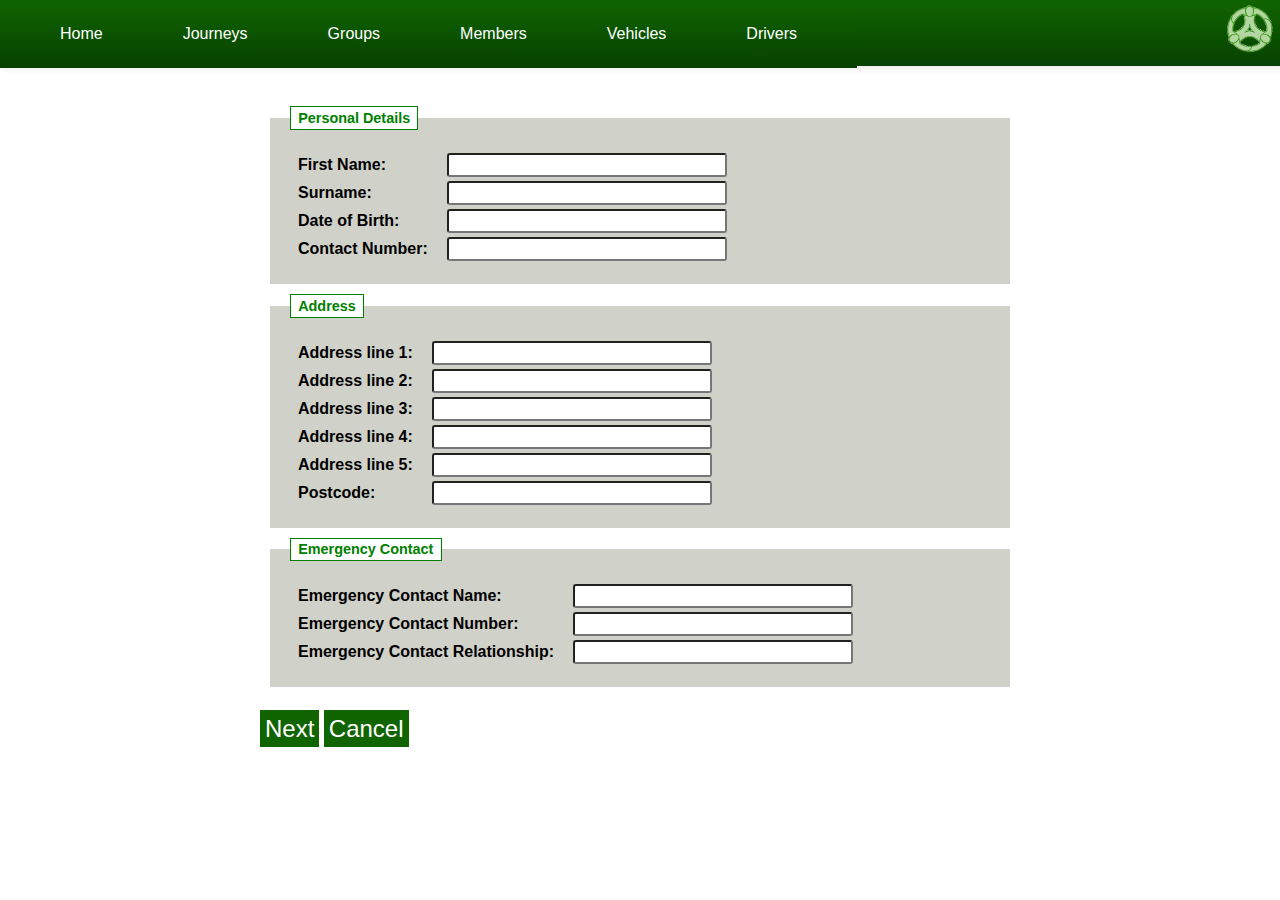
<file: add_member.html>
<html>
    <head>
        <title>WCT Tool | Home</title>
        <link rel="icon" type="image/png" href="./img/wct_icon.png">
        <link rel="stylesheet" href="css/style.css" type="text/css" media="screen" />
        <script src="https://ajax.googleapis.com/ajax/libs/jquery/2.1.3/jquery.min.js"></script>

        <script type="text/javascript">
            function submit(form_type) {
                form_data = {
                    'fName':                        document.getElementById('input-fName').value,
                    'sName':                        document.getElementById('input-sName').value,
                    'Address':{
                        'Line1':                    document.getElementById('input-Line1').value,
                        'Line2':                    document.getElementById('input-Line2').value,
                        'Line3':                    document.getElementById('input-Line3').value,
                        'Line4':                    document.getElementById('input-Line4').value,
                        'Line5':                    document.getElementById('input-Line5').value,
                        'Post_Code':                document.getElementById('input-Post_Code').value
                    },
                    'Tel_No':                       document.getElementById('input-Tel_No').value,
                    'Emergency_Name':               document.getElementById('input-Emergency_Name').value,
                    'Emergency_Tel':                document.getElementById('input-Emergency_Tel').value,
                    'Emergency_Relationship':       document.getElementById('input-Emergency_Relationship').value,
                    'DOB':                          document.getElementById('date-DOB').value,
                    'Details_Wheelchair':           document.getElementById('dropdown-Details_Wheelchair').value,
                    'Details_Wheelchair_Type':      document.getElementById('dropdown-Details_Wheelchair_Type').value,
                    'Details_Wheelchair_Seat':      document.getElementById('dropdown-Details_Wheelchair_Seat').value,
                    'Details_Scooter':              document.getElementById('dropdown-Details_Scooter').value,
                    'Details_Mobility_Aid':         document.getElementById('dropdown-Details_Mobility_Aid').value,
                    'Details_Shopping_Trolley':     document.getElementById('dropdown-Details_Shopping_Trolley').value,
                    'Details_Guide_Dog':            document.getElementById('dropdown-Details_Guide_Dog').value,
                    'Details_People_Carrier':       document.getElementById('dropdown-Details_People_Carrier').value,
                    'Details_Assistant':            document.getElementById('dropdown-Details_Assistant').value,
                    'Details_Travelcard':           document.getElementById('dropdown-Details_Travelcard').value,
                    'Reasons_Transport':            document.getElementById('boolean-Reasons_Transport').checked,
                    'Reasons_Bus_Stop':             document.getElementById('boolean-Reasons_Bus_Stop').checked,
                    'Reasons_Anxiety':              document.getElementById('boolean-Reasons_Anxiety').checked,
                    'Reasons_Door':                 document.getElementById('boolean-Reasons_Door').checked,
                    'Reasons_Handrails':            document.getElementById('boolean-Reasons_Handrails').checked,
                    'Reasons_Lift':                 document.getElementById('boolean-Reasons_Lift').checked,
                    'Reasons_Level_Floors':         document.getElementById('boolean-Reasons_Level_Floors').checked,
                    'Reasons_Low_Steps':            document.getElementById('boolean-Reasons_Low_Steps').checked,
                    'Reasons_Assistance':           document.getElementById('boolean-Reasons_Assistance').checked,
                    'Reasons_Board_Time':           document.getElementById('boolean-Reasons_Board_Time').checked,
                    'Reasons_Wheelchair_Access':    document.getElementById('boolean-Reasons_Wheelchair_Access').checked,
                    'Reasons_Other':                document.getElementById('input-Reasons_Other').value
                };
                
                $.ajax({
                    type: "POST",
                    url:"MySQL_Functions.php",
                    data: {
                        'form_type': form_type,
                        'form_data': form_data
                    },
                    dataType: "json",
                    success: function(returned_data) {
                        $('#result').replaceWith('<div id="result">'+returned_data+'</div>');
                        window.location = "http://www.google.com/"
                    }
                });
            }

            var i = 0;

            function next(){
                var pages = ['#page1', '#page2', '#page3'];
                var currentPage = $(pages[i]);
                var nextPage = $(pages[i+1]);

                currentPage.animate({
                    height: "toggle"
                }, 500, function(){
                    currentPage.hide();
                    nextPage.animate({
                        height: "toggle"
                    });  
                });

                i = i + 1;

                if (i == pages.length - 1){
                    $('#nextButton').animate({
                        height : "toggle"
                    }, 250, function(){
                        $('#submitButton').show();
                    }); 
                }
            }

            function cancel(){
                window.location.href = "";
            }

            function startScreen(){
                $('#page2').hide();
                $('#page3').hide();
                $('#submitButton').hide();
                var i = 0;
            }

        </script>
    </head>
    <body onload="startScreen()">
        <div id="wctLogo"></div>
        <nav>
            <ul>
                <li><a href="index.php">Home</a></li>
                <li><a href="journeys.html">Journeys</a>
                    <ul>
                        <li><a href="manage_journeys.php">Manage Journeys</a></li>
                        <li><a href="add_journeys.php">Add Journeys</a></li>
                    </ul>
                </li>
                <li><a href="groups.html">Groups</a>
                    <ul>
                        <li><a href="manage_groups.php">Manage Groups</a></li>
                        <li><a href="add_group.php">Add group</a></li>
                    </ul>
                </li>
                <li><a href="members.html">Members</a>
                    <ul>
                        <li><a href="manage_members.php">Manage Members</a></li>
                        <li><a href="add_member.php">Add Member</a></li>
                    </ul>
                </li>
                <li><a href="vehicles.html">Vehicles</a>
                    <ul>
                        <li><a href="manage_vehicles.php">Manage Vehicles</a></li>
                        <li><a href="add_vehicle.php">Add vehicle</a></li>
                    </ul>
                </li>
                <li><a href="drivers.html">Drivers</a>
                    <ul>
                        <li><a href="manage_drivers.php">Manage Drivers</a></li>
                        <li><a href="add_driver.php">Add Driver</a></li>
                    </ul>
                </li>
            </ul>
        </nav>
        <div id="page_wrapper">
            <div id="main">
                <form method="POST" action="">
                <!-- bother with for attribute? -->
                    <div id="page1">
                        <fieldset id="personalDetails">
                            <legend>Personal Details</legend>
                            <table>
                                <tr><td><label for "firstName">First Name: </label></td><td><input type="text" id="input_fname"/> <td></tr>
                                <tr><td><label>Surname: </label></td><td><input type="text" id="input_sname"/> <td></tr>
                                <tr><td><label>Date of Birth: </label></td><td><input type="text" id="input_dob"/> <td></tr>
                                <tr><td><label>Contact Number: </label></td><td><input type="text" id="input_telephone"/> </td></tr>
                            </table>
                        </fieldset>
                        <fieldset id="personalAddress">
                            <legend>Address</legend>
                            <table>
                                <tr><td><label>Address line 1: </label></td><td><input type="text" id="input_address_line1"/> </td></tr>
                                <tr><td><label>Address line 2: </label></td><td><input type="text" id="input_address_line2"/> </td></tr>
                                <tr><td><label>Address line 3: </label></td><td><input type="text" id="input_address_line3"/> </td></tr>
                                <tr><td><label>Address line 4: </label></td><td><input type="text" id="input_address_line4"/> </td></tr>
                                <tr><td><label>Address line 5: </label></td><td><input type="text" id="input_address_line5"/> </td></tr>
                                <tr><td><label>Postcode: </label></td><td><input type="text" id="input_address_postcode"/> </td></tr>
                            </table>
                        </fieldset>
                        <fieldset id="emergencyContact">
                            <legend>Emergency Contact</legend>
                            <table>
                                <tr><td><label>Emergency Contact Name: </label></td><td><input type="text" id="input_emergency_name"/></td></tr>
                                <tr><td><label>Emergency Contact Number: </label></td><td><input type="text" id="input_emergency_tel"/></td></tr>
                                <tr><td><label>Emergency Contact Relationship:</label></td><td><input type="text" id="input_emergency_rel"/></td></tr>
                            </table>
                        </fieldset>
                    </div>
                    <div id="page2">
                        <fieldset id="additionalDetails">
                            <legend>Additional Details</legend>
                            <table>
                                <tr><td><label>Do you use a wheelchair? </label></td><td>
                                <select id="dropdown_wheelchair"> 
                                    <option>...</option> 
                                    <option value="yes">Yes</option> 
                                    <option value="no">No</option> 
                                    <option value="maybe">Maybe</option>
                                </select></td></tr>
                                <tr><td><label>What type of wheelchair do you use? </label></td><td>
                                <select id="dropdown_wheelchair_type"> 
                                    <option>...</option> 
                                    <option value="folding">Folding</option> 
                                    <option value="fixed">Fixed</option> 
                                    <option value="power">Power</option>
                                </select></td></tr>
                                <tr><td><label>Do you want to transfer from your wheelchair to a seat on our vehicle? </label></td><td>
                                <select id="dropdown_wheelchair_seat"> 
                                    <option>...</option> 
                                    <option value="yes">Yes</option> 
                                    <option value="no">No</option>
                                </select></td></tr>
                                <tr><td><label>Do you use a scooter? </label></td><td>
                                <select id="dropdown_scooter"> 
                                    <option>...</option> 
                                    <option value="yes">Yes</option> 
                                    <option value="no">No</option>
                                </select></td></tr>
                                <tr><td><label>Do you use a mobility aid?</label></td><td>
                                <select id="dropdown_mobility_aid" onchange='CheckMobility(this.value);'> 
                                    <option>...</option> <option value="wheelchair">Walking frame</option> <option value="zimmerframe">Walking stick</option> 
                                    <option value="wheelchair">Crutches</option> <option value="zimmerframe">Tri-walker</option> <option value="wheelchair">4-Wheeled walker</option>
                                    <option value="other">Other</option>
                                </select></td></tr>
                                <tr><td><label>If shopping, do you use a shopping trolley?</label></td><td>
                                <select id="dropdown_shopping_trolley"> 
                                    <option>...</option> 
                                    <option value="yes">Yes</option> 
                                    <option value="no">No</option>
                                </select></td></tr>
                                <tr><td><label>Will you be travelling with a guide dog?</label></td><td>
                                <select id="dropdown_guide_dog"> 
                                    <option>...</option> 
                                    <option value="yes">Yes</option> 
                                    <option value="no">No</option>
                                </select></td></tr>
                                <tr><td><label>Can you get into a 'people carrier' style car? </label></td><td>
                                <select id="dropdown_people_carrier"> 
                                    <option>...</option> 
                                    <option value="yes">Yes</option> 
                                    <option value="no">No</option>
                                </select></td></tr>
                                <tr><td><label>Do you need a passenger assistant?</label></td><td>
                                <select id="dropdown_assistant"> 
                                    <option>...</option> 
                                    <option value="yes">Yes</option> 
                                    <option value="no">No</option>
                                </select></td></tr>
                                <tr><td><label>Do you have a Concessionary Travelcard?</label></td><td>
                                <select id="dropdown_travelcard"> 
                                    <option>...</option> 
                                    <option value="yes">Yes</option> 
                                    <option value="no">No</option>
                                </select></td></tr>
                            </table>
                        </fieldset>
                    </div>
                    <div id="page3">
                        <fieldset id="serviceReasons">
                            <legend>Please tick all the boxes that apply to show the reasons why you need to use the service.</legend>
                            <table>
                                <tr><td><label>Public transport is not available to me </label></td><td><input type="checkbox" id="boolean_transport" value="1"><br></td></tr>
                                <tr><td><label>I need to feel reassurance that the bus will stop when required </label></td><td><input type="checkbox" id="boolean_bus_stop" value="2"><br></td></tr>
                                <tr><td><label>I have anxiety about using public transport </label></td><td><input type="checkbox" id="boolean_anxiety" value="3"><br></td></tr>
                                <tr><td><label>I need a door to door service </label></td><td><input type="checkbox" id="boolean_door" value="4"><br></td></tr>
                                <tr><td><label>I need additional handrails and grips </label></td><td><input type="checkbox" id="boolean_handrails" value="5"><br></td></tr>
                                <tr><td><label>I need to use a passenger lift to access the bus </label></td><td><input type="checkbox" id="boolean_lift" value="6"><br></td></tr>
                                <tr><td><label>I need the floors to be level </label></td><td><input type="checkbox" id="boolean_level_floors" value="7"><br></td></tr>
                                <tr><td><label>I need low steps to board and exit from the bus </label></td><td><input type="checkbox" id="boolean_low_steps" value="8"><br></td></tr>
                                <tr><td><label>I need personal assistance </label></td><td><input type="checkbox" id="boolean_assistance" value="9"><br></td></tr>
                                <tr><td><label>I need time to board and exit form the bus</label></td><td><input type="checkbox" id="boolean_board_time" value="10"><br></td></tr>
                                <tr><td><label>I need wheelchair access and restraining systems for my chair and myself</label></td><td><input type="checkbox" id="boolean_wheelchair_access" value="11"></td></tr>
                                <tr><td><label>Other: </label><input type="text" id="input_reasons_other"/> </br></td></tr>
                            </table>
                        </fieldset>
                    </div>
                    <input type="text" name="mobility" id="mobility" style='display:none;'/>
                    </br>
                    <div id="nextButton" onclick="next()">Next</div>
                    <div id="submitButton" onclick="submit('addTcMember');">Submit</div>
                    <div id="cancelButton" onclick="cancel()">Cancel</div>
                    <div id='result'></div> 
                </form>
            </div>
        </div>
    </body>
</html>
</file>
<file: css/style.css>
body {
	font-family: helvetica;
	margin: 0;
}

#main {
	padding: 20px;
	margin: 0 auto;
}

.color-box {
    width: 120px;
    height: 17px;
    display: inline-block;
    background-color: #ccc;
    color: white;
    border-radius: 3px;
    text-align: center;
}

#vmain {
	padding: 20px;
}

#page_wrapper {
	width: 800px;
    margin: 0 auto;
}

#calendar {
	width: 900px;
	margin: 0 auto;
}

#vcalendar {
	width: 900px;
	float: left;
	left: 10%;
}

#checkboxCont {
	width: 150px;
	float: left;
	padding: 50px;
	top: 500px;
}

div .fc-toolbar {
	z-index: -1;
}

div .fc-view-container {
	z-index: -1;
}

#cTitle {
	width: 175px;
	height: 100px;
	font-size: 20px;
	text-align: centre;
	margin: 0 auto;
}

/*Navigation Bar Styling*/
nav {
	margin: 0px 0px 10px 0px;
	padding: 0 30px 0 0;
}

nav ul ul {
	display: none;
	z-index: 10;
}

nav ul li:hover > ul {
	display: block;
	z-index: 10;
}

nav ul {
	background: #106500; 
	background: linear-gradient(top, #106500 0%, #064100 100%);  
	background: -moz-linear-gradient(top, #106500 0%, #064100 100%); 
	background: -webkit-linear-gradient(top, #106500 0%,#064100 100%);
	padding: 0 20px;
	margin: 0;
	list-style: none;
	position: relative;
	display: inline-table;
	z-index: 10;
}

nav ul:after {
	content: ""; clear: both; display: block;
}

nav ul li {
	float: left;
}
nav ul li:hover {
	background: #106500;
	background: linear-gradient(top, #106500 0%, #57934c 40%);
	background: -moz-linear-gradient(top, #106500 0%, #57934c 40%);
	background: -webkit-linear-gradient(top, #106500 0%, #57934c 40%);
}

nav ul li:hover a {
	color: #fff;
}
	
nav ul li a {
	display: block; padding: 25px 40px;
	color: white; text-decoration: none;
}

nav ul ul {
	background: #57934c; 
	border-radius: 0px; 
	padding: 0;
	position: absolute; 
	top: 100%;
}

nav ul ul li {
	float: none; 
	border-top: 1px solid #6b727c;
	border-bottom: 1px solid #575f6a;
	position: relative;
}

nav ul ul li a {
	padding: 15px 40px;
	color: #fff;
}	

nav ul ul li a:hover {
	background: #106500;
}

nav {
	width:100%;
	height: 66px;
	background: #106500; 
	background: linear-gradient(top, #106500 0%, #064100 100%);  
	background: -moz-linear-gradient(top, #106500 0%, #064100 100%); 
	background: -webkit-linear-gradient(top, #106500 0%,#064100 100%);
	box-shadow: 0px 0px 9px rgba(0,0,0,0.15);
}

.downloadArrow {
	width: 20px;
	display: inline;
	float: left;
	position: relative;
	top: 50%;
	padding-right: 5px;

}

.downloadBox {
	display: inline-table;
}

#wctLogo {
	position: absolute;
	background-image: url("../img/wct_icon.png");
	background-size: 100%;
	height: 60px;
	width: 60px;
	right:0;
	top: 0;
}

/* Form styling */

fieldset {
	padding: 20px;
	margin:10px;
	background-color: #d0d1c9;
	border: none;
}

legend {
	padding-top: 0px;
	font-weight: bold;
	padding: 0.2em 0.5em;
	border:1px solid green;
	color:green;
	font-size:90%;
	text-align:left;
	background-color: white;
}

label {
	padding: 5px;
	font-weight: bold;
}

input[type=text], input[type=email], input[type=date] {
	background: #fff;
	width: 280px;
	height: 20px;
	padding: 10px;
	margin: 0 0 0 10px;
	line-height: 1;
	-moz-border-radius: 3px;
	-o-border-radius: 3px;
	-ms-border-radius: 3px;
	border-radius: 3px;
}

select {
	margin: 0 0 0 10px;
	width:280px;
}

input[type=checkbox] {
	margin: 0 0 0 10px;
}

input[type=textarea] {
	margin: 0 0 0 10px;
	width: 280px;
	height: 80px;
	-moz-border-radius: 3px;
	-o-border-radius: 3px;
	-ms-border-radius: 3px;
	border-radius: 3px;
}

#nextButton, #backButton, #submitButton, #cancelButton, #addTCMember, #setDefault {
	background-color: #106500;
	color: #fff;
	font-size: 18pt;
	padding: 5px;
	border: none;
	cursor: pointer;	
	display: inline;
}

.button {
	background-color: #106500;
	color: #fff;
	font-size: 12pt;
	padding: 5px;
	border: none;
	cursor: pointer;	
	display: inline;
}

#addTCMember, #setDefault {
	font-size: 12pt;
}

#memberList {
	margin: 5px 0 0px 0px;
}

#memberList tr, #pickupList tr{
	background: #fff;
	padding:5px 5px;
	margin: 0 0 0 5px;
}

#checkboxCont {
	padding: 0;
}

#checkboxCont .color-box{
	height: 20px;
	padding-top:2px;
}
</file>
